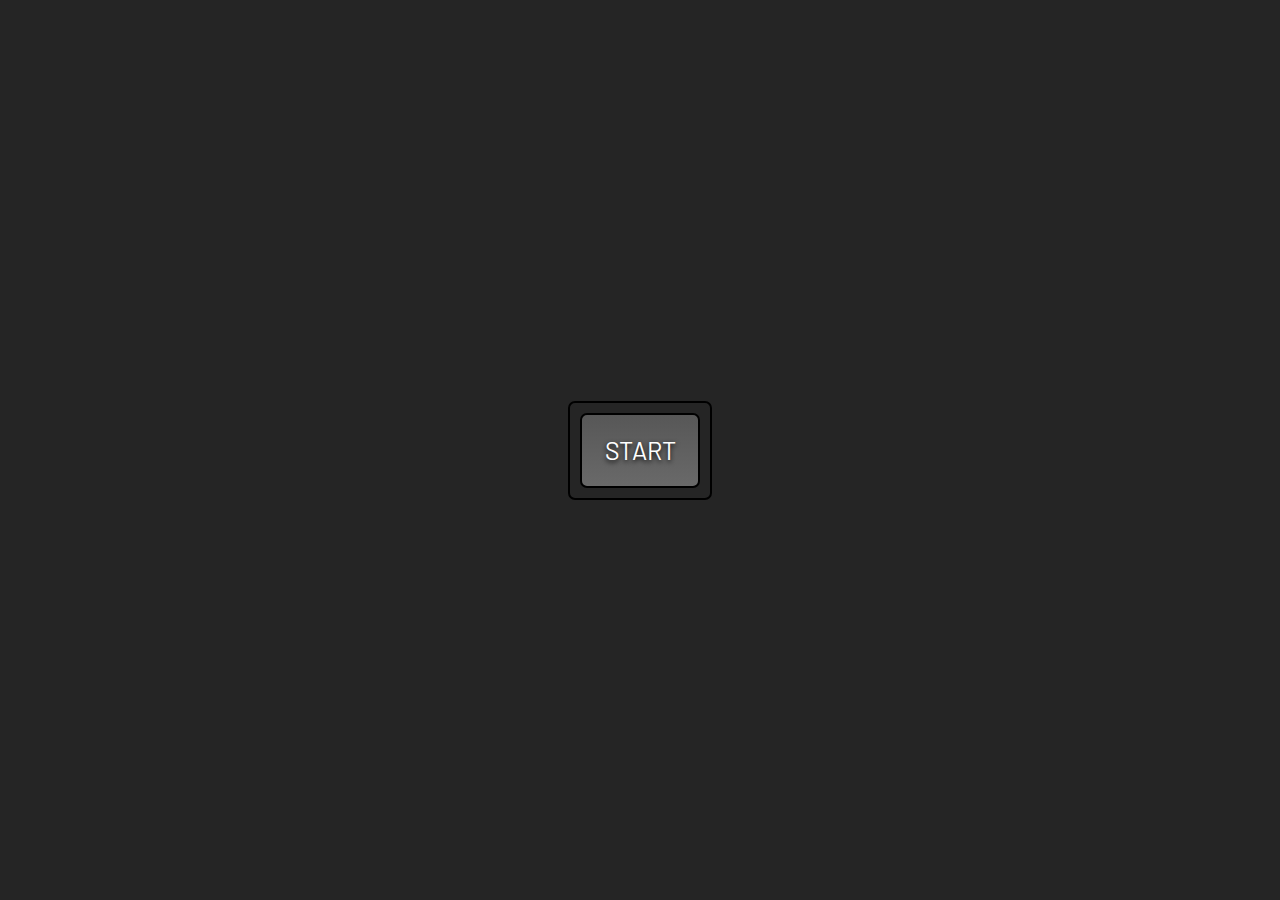
<file: index.html>
<!DOCTYPE html>
<html lang="en">
<head>
    <meta charset="UTF-8">
    <meta name="viewport" content="width=device-width, initial-scale=1.0">
    <title>Picture-in-Picture</title>
    <link rel="icon" type="" href="">
    <link rel="stylesheet" href="style.css">
</head>
<body>
    
    <video id="video" controls height="300" width="600" hidden></video>
    
    <div class="button-container">
        <button id="button">START</button>
    </div>
   
    <script src="script.js"></script>
</body>
</html>
</file>
<file: style.css>
@import url("https://fonts.googleapis.com/css?family=Barlow&display=swap");

html {
  box-sizing: border-box;
}

body {
  margin: 0;
  height: 100vh;
  display: flex;
  align-items: center;
  justify-content: center;
  background: rgb(37, 37, 37);
}

.button-container {
  border: 2px solid black;
  padding: 10px;
  border-radius: 7px;
  /* box-shadow: inset 0 20px 4px -19px rgba(255, 255, 255, 0.7); */
}

button {
  cursor: pointer;
  outline: none;
  width: 120px;
  height: 75px;
  font-family: Barlow, sans-serif;
  font-size: 25px;
  color: rgb(255, 255, 255);
  text-shadow: 0 2px 5px black;
  background: linear-gradient(to top, #696969, #575757);
  border: 2px solid black;
  border-radius: 7px;
  /* box-shadow: inset 0 20px 4px -19px rgba(255, 255, 255, 0.4), 0 12px 12px 0 rgba(0, 0, 0, 0.3); */
}

button:hover {
  background: linear-gradient(to bottom, #696969, #575757);
}

button:active {
  transform: translateY(3px);
  box-shadow: 0 6px 6px 0 rgba(0, 0, 0, 0.3);
}
</file>
